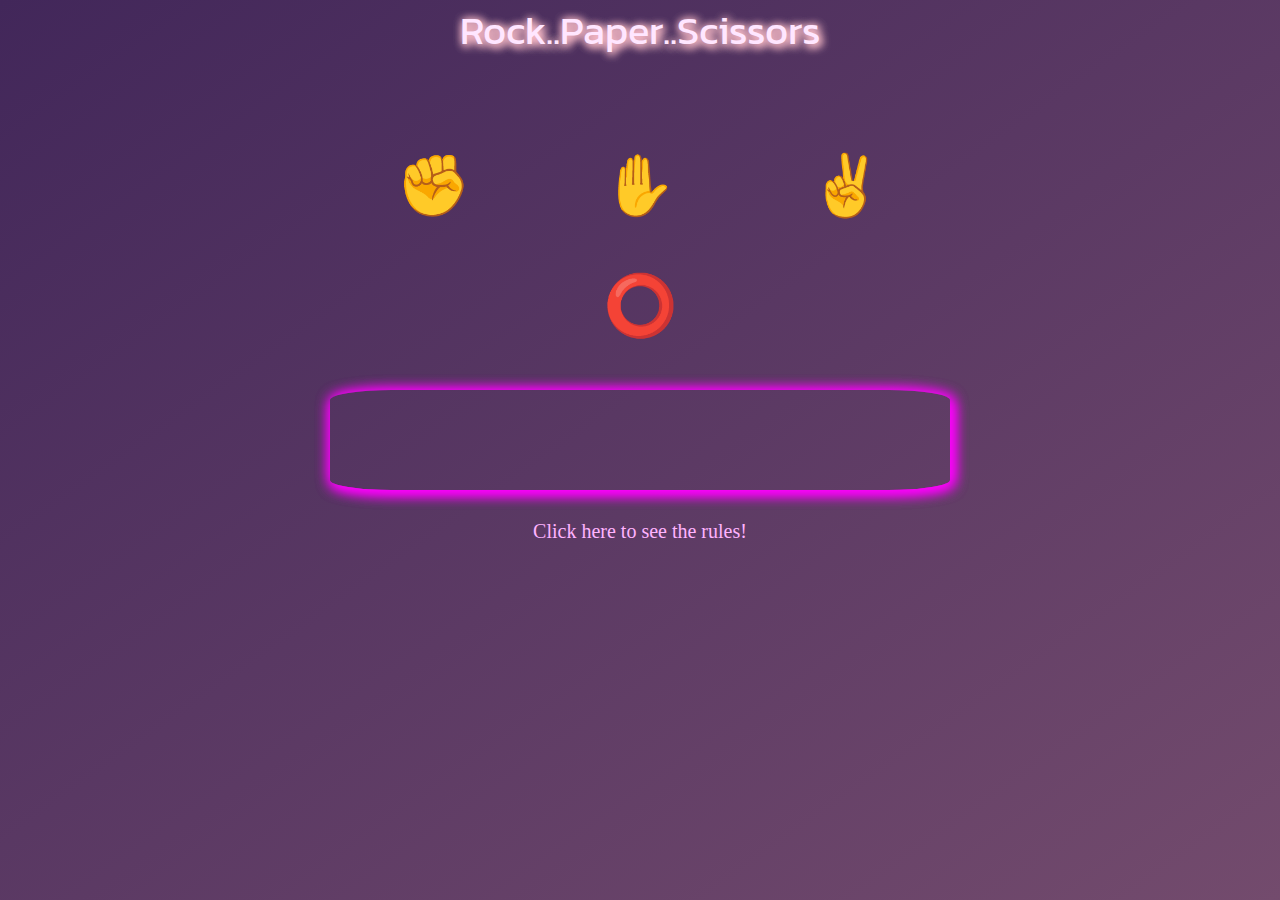
<file: index.html>
<!DOCTYPE html>
<html lang="en">

<head>
    <meta charset="UTF-8">
    <meta http-equiv="X-UA-Compatible" content="IE=edge">
    <meta name="viewport" content="width=device-width, initial-scale=1.0">
    <title>ROCK..PAPER..SCISSORS</title>
    <link rel="stylesheet" href="style.css">
    <link rel="preconnect" href="https://fonts.googleapis.com">
    <link rel="preconnect" href="https://fonts.gstatic.com" crossorigin>
    <link
        href="https://fonts.googleapis.com/css2?family=Itim&family=Kanit:wght@600&family=Nunito:ital,wght@0,200;0,300;0,400;0,500;0,600;0,700;0,800;0,900;0,1000;1,200;1,300;1,400;1,500;1,600;1,700;1,800;1,900;1,1000&display=swap"
        rel="stylesheet">
</head>

<body>
    <div id="main">
        <div id="text">Rock..Paper..Scissors</div>
        <div id="container">
            <div id="symbols">
                <div id="rock" onclick="rock_func()">&#9994;<br><span id="intext">ROCK</span></div>
                <div id="paper" onclick="pap_func()">&#9995;<br><span id="intext">PAPER</span></div>
                <div id="scissors" onclick="sci_func()">&#9996;<br><span id="intext">SCISSOR</span></div>
            </div>
            <div id="resetdiv">
                <div id="reset" onclick="res_func()">&#11093;<br><span id="intext">RESET</span></div>
            </div>
            <div id="scorediv">
                <div id="score"></div>
            </div>
            <div id="rules">
                <a href="rules.html" target=_blank id="anchor">Click here to see the rules!</a>
            </div>
        </div>
    </div>
    <script src="javas.js"></script>
</body>

</html>
</file>
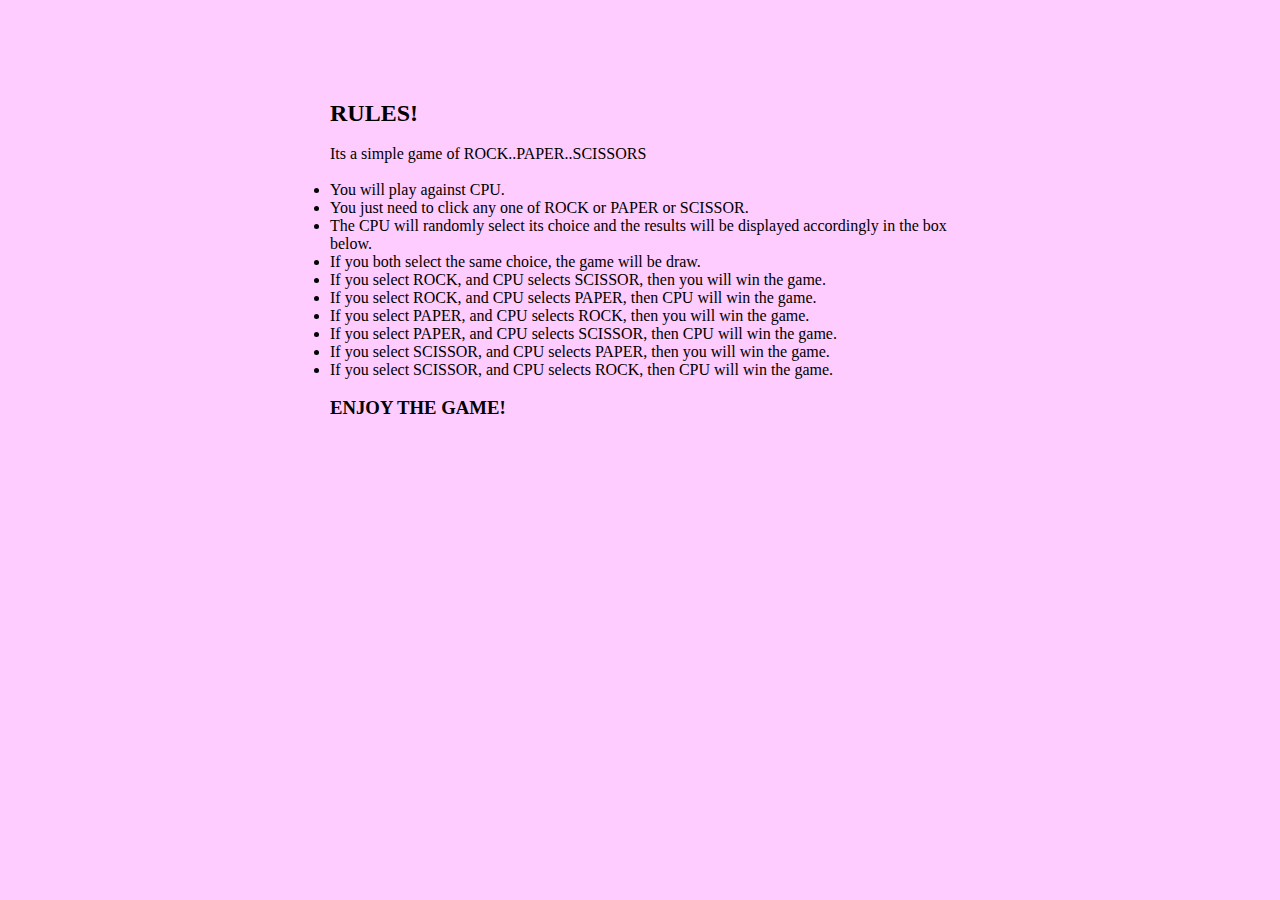
<file: rules.html>
<!DOCTYPE html>
<html lang="en">
<head>
    <meta charset="UTF-8">
    <meta http-equiv="X-UA-Compatible" content="IE=edge">
    <meta name="viewport" content="width=device-width, initial-scale=1.0">
    <title>Document</title>
    <link rel="stylesheet" href="stylerules.css">
</head>
<body>
    <div id="main">
        <div id="container">
            <div id="content">
                <h2>RULES!</h2>
                <br>
                <p>Its a simple game of ROCK..PAPER..SCISSORS</p><br>
                <ul>
                    <li>You will play against CPU.</li>
                    <li>You just need to click any one of ROCK or PAPER or SCISSOR.</li>
                    <li>The CPU will randomly select its choice and the results will be displayed accordingly in the box below.</li>
                    <li>If you both select the same choice, the game will be draw.</li>
                    <li>If you select ROCK, and CPU selects SCISSOR, then you will win the game.</li>
                    <li>If you select ROCK, and CPU selects PAPER, then CPU will win the game.</li>
                    <li>If you select PAPER, and CPU selects ROCK, then you will win the game.</li>
                    <li>If you select PAPER, and CPU selects SCISSOR, then CPU will win the game.</li>
                    <li>If you select SCISSOR, and CPU selects PAPER, then you will win the game.</li>
                    <li>If you select SCISSOR, and CPU selects ROCK, then CPU will win the game.</li>
                </ul>
                <br>
                <h3>ENJOY THE GAME!</h3>
            </div>

        </div>
    </div>

</body>
</html>
</file>
<file: style.css>
@import url('https://fonts.googleapis.com/css2?family=Itim&family=Kanit:wght@600&family=Nunito:ital,wght@0,200;0,300;0,400;0,500;0,600;0,700;0,800;0,900;0,1000;1,200;1,300;1,400;1,500;1,600;1,700;1,800;1,900;1,1000&display=swap');

*{
    margin: 0;
    padding: 0;
    box-sizing: border-box; 
}

body{
    background: linear-gradient(to bottom right,#42275a,#734b6d) fixed;  
    font-size: 60px
}

#main{
    height: 100%;
    width: 100%;
}

#text{
    text-align: center;
    font-size: 40px;
    font-family: 'Kanit', sans-serif;
    color: #ffe6ff;
    text-shadow: 3px 3px 10px pink,1px 1px 10px pink,1px 1px 10px pink;
}

#intext{
   font-size: 12px;
   margin-top: 2px;
   display: none;
   font-family: 'Kanit', sans-serif;
   color: #ffb3ff;
}


#container{
    height: 50%;
    width: 50%;
    margin: auto;
    margin-top: 80px;
    margin-bottom: 40px;
}

#symbols,#scorediv,#resetdiv{
    width: 100%;
    display: flex;
    padding: 10px;


}

#rock,#paper,#scissors,#reset{
    height: 100px;
    width: 100px;
    text-align: center;
    margin: auto;
    border-radius: 20%;
}

#rock:hover, #paper:hover, #scissors:hover, #reset:hover{
    box-shadow: 2px 2px 15px magenta, 2px 2px 15px magenta, 2px 2px 15px magenta;
    transform: scale(1.1);
    transition: 0.5s;
    cursor: pointer;
}

#rock:hover #intext{
    display: block;
}

#paper:hover #intext{
    display: block;
}

#scissors:hover #intext{
    display: block;
}

#reset:hover #intext{
    display: block;
}

#score{
    height: 100px;
    width: 100%;
    text-align: center;
    margin: auto;
    box-shadow: 2px 2px 15px magenta, 2px 2px 15px magenta, 2px 2px 15px magenta;
    border-radius: 10%;
    font-size: 22px;
    padding-top: 10px;
    color: #ff66ff;
}

#rules{
    font-size: 20px;
    text-align: center;
    margin-top: 20px;
    margin-bottom: 2px;
}

#anchor{
    text-decoration: none;
    color: #ffb3ff;
}
</file>
<file: stylerules.css>
*{
    margin: 0;
    padding: 0;
    box-sizing: border-box; 
}

body{
    background: #ffccff;
}

#main{
    height: 100%;
    width: 100%;
}

#container{
    /* color: white; */
    margin: auto;
    padding-top: 100px;
    padding-bottom: 40px;
    width: 50%;
    text-align: left;

}

#content{
    padding-left: 10px;
}
</file>
